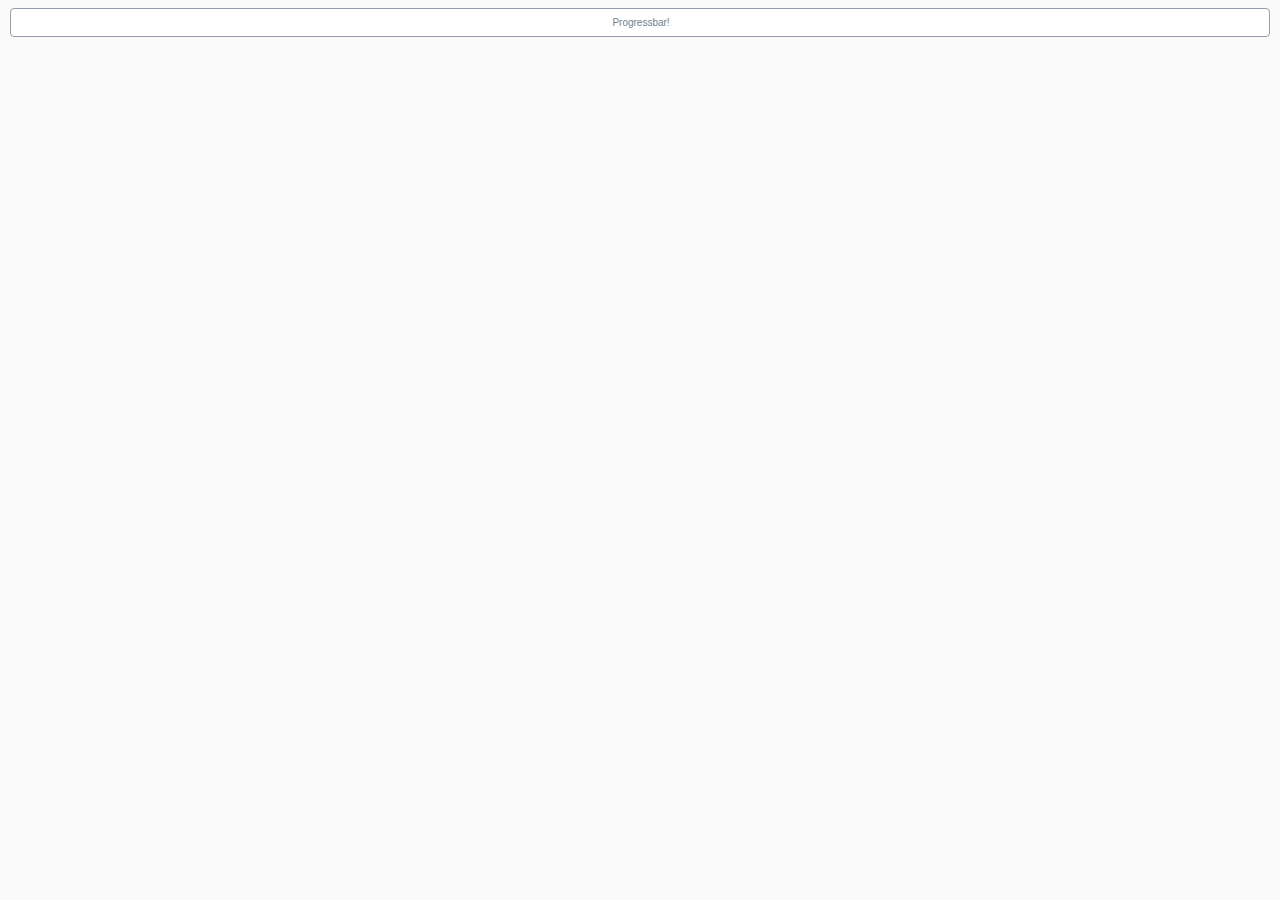
<file: meiguo-manager/src/main/resources/public/diagram-viewer/index.html>
﻿<html>
<head>
  <meta http-equiv="Content-Type" content="text/html; charset=utf-8">
  
  <link rel="stylesheet" href="style.css" type="text/css" media="screen">
  <script src="js/jstools.js" type="text/javascript" charset="utf-8"></script>
  <script src="js/raphael.js" type="text/javascript" charset="utf-8"></script>
  
  <script src="js/jquery/jquery.js" type="text/javascript" charset="utf-8"></script>
  <script src="js/jquery/jquery.progressbar.js" type="text/javascript" charset="utf-8"></script>
  <script src="js/jquery/jquery.asyncqueue.js" type="text/javascript" charset="utf-8"></script>
  
  <script src="js/Color.js" type="text/javascript" charset="utf-8"></script>
  <script src="js/Polyline.js" type="text/javascript" charset="utf-8"></script>
  <script src="js/ActivityImpl.js" type="text/javascript" charset="utf-8"></script>
  <script src="js/ActivitiRest.js" type="text/javascript" charset="utf-8"></script>
  <script src="js/LineBreakMeasurer.js" type="text/javascript" charset="utf-8"></script>
  <script src="js/ProcessDiagramGenerator.js" type="text/javascript" charset="utf-8"></script>
  <script src="js/ProcessDiagramCanvas.js" type="text/javascript" charset="utf-8"></script>
  
  <style type="text/css" media="screen">
    
  </style>
</head>
<body>
<div class="wrapper">
  <div id="pb1"></div>
  <div id="overlayBox" >
    <div id="diagramBreadCrumbs" class="diagramBreadCrumbs" onmousedown="return false" onselectstart="return false"></div>
    <div id="diagramHolder" class="diagramHolder"></div>
    <div class="diagram-info" id="diagramInfo"></div>
  </div>
</div>
<script language='javascript'>
var DiagramGenerator = {};
var pb1;
$(document).ready(function(){
  var query_string = {};
  var query = window.location.search.substring(1);
  var vars = query.split("&");
  for (var i=0;i<vars.length;i++) {
    var pair = vars[i].split("=");
    query_string[pair[0]] = pair[1];
  } 
  
  var processDefinitionId = query_string["processDefinitionId"];
  var processInstanceId = query_string["processInstanceId"];
  
  console.log("Initialize progress bar");
  
  pb1 = new $.ProgressBar({
    boundingBox: '#pb1',
    label: 'Progressbar!',
    on: {
      complete: function() {
        console.log("Progress Bar COMPLETE");
        this.set('label', 'complete!');
        if (processInstanceId) {
          ProcessDiagramGenerator.drawHighLights(processInstanceId);
        }
      },
      valueChange: function(e) {
        this.set('label', e.newVal + '%');
      }
    },
    value: 0
  });
  console.log("Progress bar inited");
  
  ProcessDiagramGenerator.options = {
    diagramBreadCrumbsId: "diagramBreadCrumbs",
    diagramHolderId: "diagramHolder",
    diagramInfoId: "diagramInfo",
    on: {
      click: function(canvas, element, contextObject){
        var mouseEvent = this;
        console.log("[CLICK] mouseEvent: %o, canvas: %o, clicked element: %o, contextObject: %o", mouseEvent, canvas, element, contextObject);

        if (contextObject.getProperty("type") == "callActivity") {
          var processDefinitonKey = contextObject.getProperty("processDefinitonKey");
          var processDefinitons = contextObject.getProperty("processDefinitons");
          var processDefiniton = processDefinitons[0];
          console.log("Load callActivity '" + processDefiniton.processDefinitionKey + "', contextObject: ", contextObject);

          // Load processDefinition
        ProcessDiagramGenerator.drawDiagram(processDefiniton.processDefinitionId);
        }
      },
      rightClick: function(canvas, element, contextObject){
        var mouseEvent = this;
        console.log("[RIGHTCLICK] mouseEvent: %o, canvas: %o, clicked element: %o, contextObject: %o", mouseEvent, canvas, element, contextObject);
      },
      over: function(canvas, element, contextObject){
        var mouseEvent = this;
        //console.log("[OVER] mouseEvent: %o, canvas: %o, clicked element: %o, contextObject: %o", mouseEvent, canvas, element, contextObject);

        // TODO: show tooltip-window with contextObject info
        ProcessDiagramGenerator.showActivityInfo(contextObject);
      },
      out: function(canvas, element, contextObject){
        var mouseEvent = this;
        //console.log("[OUT] mouseEvent: %o, canvas: %o, clicked element: %o, contextObject: %o", mouseEvent, canvas, element, contextObject);

        ProcessDiagramGenerator.hideInfo();
      }
    }
  };
  
  var baseUrl = window.document.location.protocol + "//" + window.document.location.host + "/";
  var shortenedUrl = window.document.location.href.replace(baseUrl, "");
  baseUrl = baseUrl + shortenedUrl.substring(0, shortenedUrl.indexOf("/"));
  
  ActivitiRest.options = {
    processInstanceHighLightsUrl: baseUrl + "/act/service/process-instance/{processInstanceId}/highlights?callback=?",
    processDefinitionUrl: baseUrl + "/act/service/process-definition/{processDefinitionId}/diagram-layout?callback=?",
    processDefinitionByKeyUrl: baseUrl + "/act/service/process-definition/{processDefinitionKey}/diagram-layout?callback=?",
    processInstanceUrl: baseUrl + "/act/service/process-instance/{processInstanceId}/diagram-layout?callback=?"
  };
  
  if (processDefinitionId) {
    ProcessDiagramGenerator.drawDiagram(processDefinitionId);
    
  } else {
    alert("processDefinitionId parameter is required");
  }
});


</script>
</body>
</html>
</file>
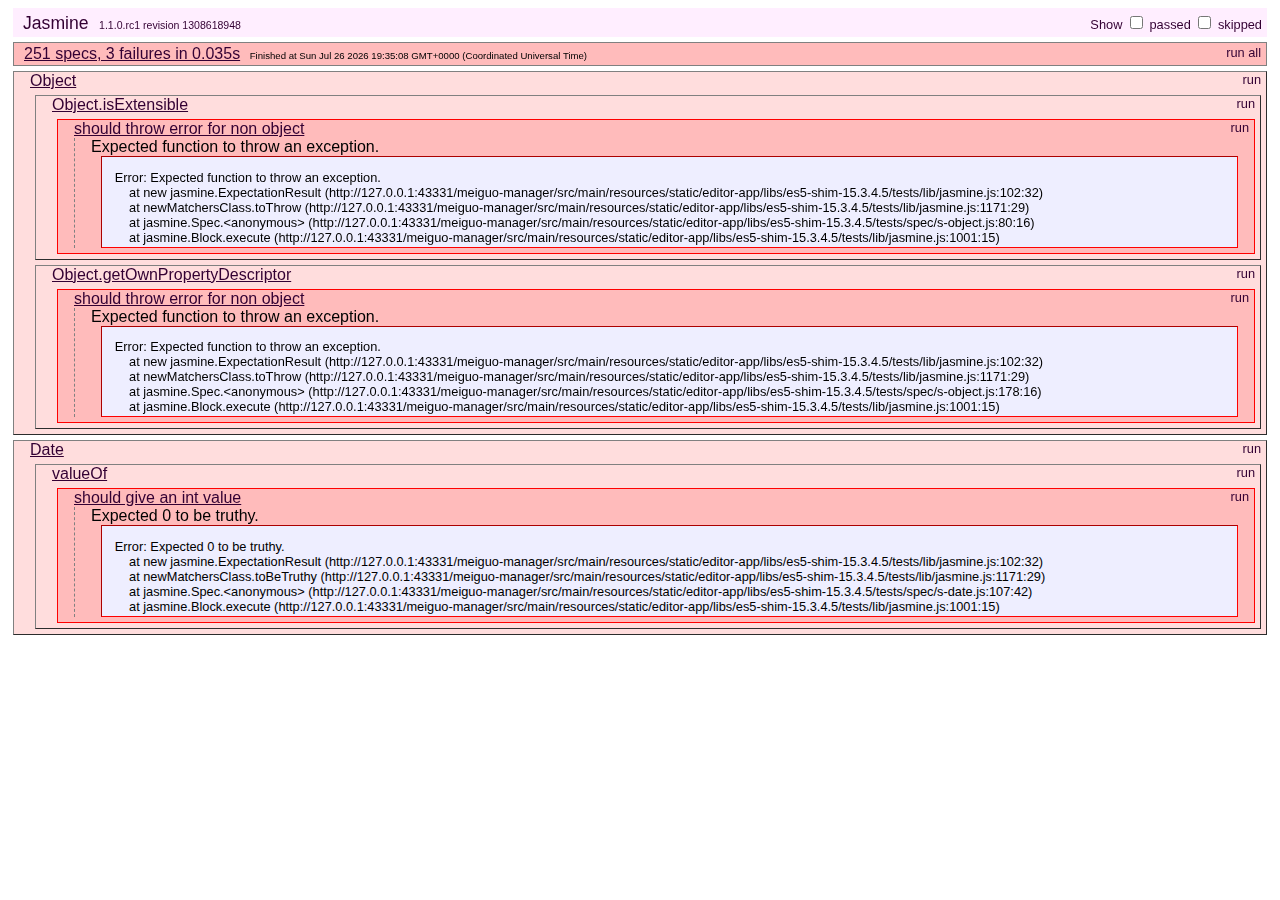
<file: meiguo-manager/src/main/resources/static/editor-app/libs/es5-shim-15.3.4.5/tests/index.html>
<!DOCTYPE HTML>
<html>
<head>
	<title>Jasmine Spec Runner</title>

	<link rel="shortcut icon" type="image/png" href="lib/jasmine_favicon.png">

	<link rel="stylesheet" type="text/css" href="lib/jasmine.css">
	<script type="text/javascript" src="lib/jasmine.js"></script>
	<script type="text/javascript" src="lib/jasmine-html.js"></script>
	<script type="text/javascript" src="lib/json2.js"></script>

	<!-- include helper files here... -->
	<script src="helpers/h.js"></script>
	<script src="helpers/h-kill.js"></script>
	<script src="helpers/h-matchers.js"></script>

	<!-- include source files here... -->
	<script src="../es5-shim.js"></script>
    <script src="../es5-sham.js"></script>

	<!-- include spec files here... -->
	<script src="spec/s-array.js"></script>
	<script src="spec/s-function.js"></script>
	<script src="spec/s-string.js"></script>
	<script src="spec/s-object.js"></script>
	<script src="spec/s-number.js"></script>
	<script src="spec/s-date.js"></script>


	<script type="text/javascript">
		(function() {
			var jasmineEnv = jasmine.getEnv();
			jasmineEnv.updateInterval = 1000;

			var trivialReporter = new jasmine.TrivialReporter();

			jasmineEnv.addReporter(trivialReporter);

			jasmineEnv.specFilter = function(spec) {
				return trivialReporter.specFilter(spec);
			};

			var currentWindowOnload = window.onload;

			window.onload = function() {
				if (currentWindowOnload) {
					currentWindowOnload();
				}
				execJasmine();
			};

			function execJasmine() {
				jasmineEnv.execute();
			}

		})();
	</script>

</head>

<body>
</body>
</html>
</file>
<file: meiguo-manager/src/main/resources/public/diagram-viewer/style.css>
body {    background: #fafafa;    color: #708090;    /* font: 300 100.1% "Helvetica Neue", Helvetica, "Arial Unicode MS", Arial, sans-serif; */	font-family: Verdana, sans-serif, Arial;	font-size: 10px;}.wrapper{	height: 100%;	position: relative;	width: 100%;}/*#holder {    height: 480px;    width: 640px;	b_ackground: #F8F8FF;		-moz-border-radius: 10px;	-webkit-border-radius: 10px;	-webkit-box-shadow: 0 1px 3px #666;	background: #DDD url(./images/bg.png);	/* background: #DDD url(./images/checker-bg.png); * /	b_order:0px solid #dedede;}*/div.diagramHolder {	float:left; }div.diagram{	border:1px solid #dedede;	margin: 5px;	padding: 5px;	background: #FFF;}div.diagram.hidden{	display:none;}svg {	background: #DDD url(./images/bg.png);}div.diagram-info {	float:left;	position: relative;	padding: 5px;}/* Breadcrumbs */#diagramBreadCrumbs {	margin-left: 2px;	margin-right: 2px;	margin-top: 10px;}#diagramBreadCrumbs ul {	list-style: none;		background-color: white;	border: 1px solid #DEDEDE;	border-color: #C0C2C5;	margin: 0;		margin-bottom: 10px;	margin-left: 0;		-webkit-padding-start: 0px;	-moz-border-radius: 4px;	-webkit-border-radius: 4px;	border-radius: 4px;}#diagramBreadCrumbs li {	/*text-decoration: underline;*/	display: inline-block;	vertical-align: middle;	padding-left: .75em;	padding-right: 0;	cursor: pointer;}#diagramBreadCrumbs li.selected {	color: #9370DB;	color: #4876FF;	color: #4F94CD;	font-weight: bold;}#diagramBreadCrumbs li span {	background: url(images/breadcrumbs.png) no-repeat 100% 50%;	display: block;	padding: .5em 15px .5em 0;}/* Progress bar */.ui-progressbar { 	height: 25px;	/*height:2em; text-align: left; overflow: hidden; */	background: white;	border: 1px solid #949DAD;	margin: 2px;	overflow: hidden;	padding: 1px;	position: relative;	-moz-border-radius: 4px;	-webkit-border-radius: 4px;	border-radius: 4px;}.ui-progressbar .ui-progressbar-value {	m_argin: -1px;	height:100%;	background: #D4E4FF;		-moz-border-radius: 4px;	-webkit-border-radius: 4px;	border-radius: 4px;}.ui-widget-header a { color: #222222/*{fcHeader}*/; }.ui-progressbar .ui-progressbar-label{	position: absolute;	margin-top: 7px;	border:0px solid red;	width: 100%;	text-align: center;}
</file>
<file: meiguo-manager/src/main/resources/static/editor-app/libs/es5-shim-15.3.4.5/tests/lib/jasmine.css>
body {
  font-family: "Helvetica Neue Light", "Lucida Grande", "Calibri", "Arial", sans-serif;
}


.jasmine_reporter a:visited, .jasmine_reporter a {
  color: #303; 
}

.jasmine_reporter a:hover, .jasmine_reporter a:active {
  color: blue; 
}

.run_spec {
  float:right;
  padding-right: 5px;
  font-size: .8em;
  text-decoration: none;
}

.jasmine_reporter {
  margin: 0 5px;
}

.banner {
  color: #303;
  background-color: #fef;
  padding: 5px;
}

.logo {
  float: left;
  font-size: 1.1em;
  padding-left: 5px;
}

.logo .version {
  font-size: .6em;
  padding-left: 1em;
}

.runner.running {
  background-color: yellow;
}


.options {
  text-align: right;
  font-size: .8em;
}




.suite {
  border: 1px outset gray;
  margin: 5px 0;
  padding-left: 1em;
}

.suite .suite {
  margin: 5px; 
}

.suite.passed {
  background-color: #dfd;
}

.suite.failed {
  background-color: #fdd;
}

.spec {
  margin: 5px;
  padding-left: 1em;
  clear: both;
}

.spec.failed, .spec.passed, .spec.skipped {
  padding-bottom: 5px;
  border: 1px solid gray;
}

.spec.failed {
  background-color: #fbb;
  border-color: red;
}

.spec.passed {
  background-color: #bfb;
  border-color: green;
}

.spec.skipped {
  background-color: #bbb;
}

.messages {
  border-left: 1px dashed gray;
  padding-left: 1em;
  padding-right: 1em;
}

.passed {
  background-color: #cfc;
  display: none;
}

.failed {
  background-color: #fbb;
}

.skipped {
  color: #777;
  background-color: #eee;
  display: none;
}


/*.resultMessage {*/
  /*white-space: pre;*/
/*}*/

.resultMessage span.result {
  display: block;
  line-height: 2em;
  color: black;
}

.resultMessage .mismatch {
  color: black;
}

.stackTrace {
  white-space: pre;
  font-size: .8em;
  margin-left: 10px;
  max-height: 5em;
  overflow: auto;
  border: 1px inset red;
  padding: 1em;
  background: #eef;
}

.finished-at {
  padding-left: 1em;
  font-size: .6em;
}

.show-passed .passed,
.show-skipped .skipped {
  display: block;
}


#jasmine_content {
  position:fixed;
  right: 100%;
}

.runner {
  border: 1px solid gray;
  display: block;
  margin: 5px 0;
  padding: 2px 0 2px 10px;
}
</file>
